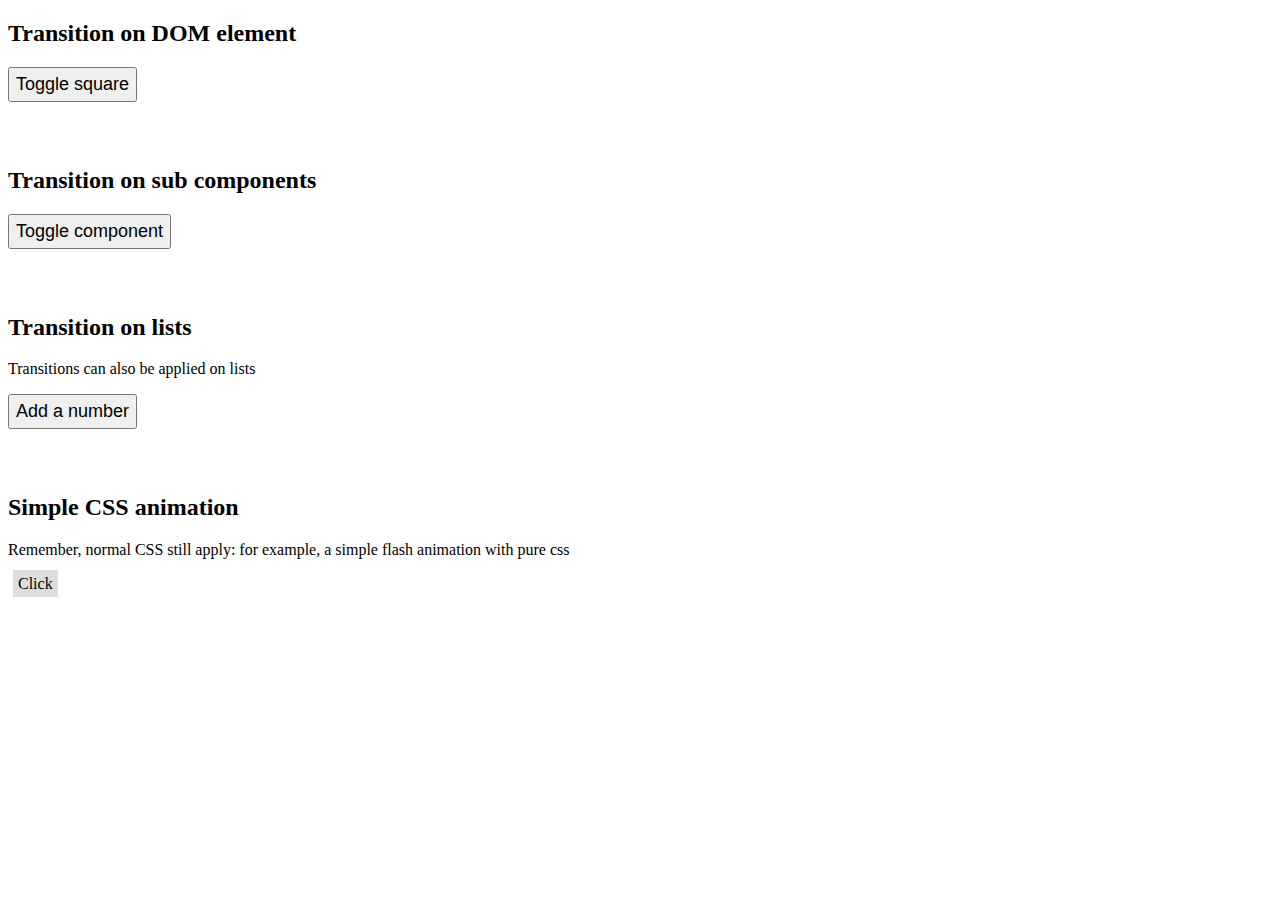
<file: animation/index.html>
<!DOCTYPE html>
<html lang="en">
<head>
    <meta charset="UTF-8"/>
    <title>OWL Todo App</title>
    <link rel="stylesheet" href="app_style.css"/>
    <script src="owl.js"></script>
    <script src="app.js"></script>
</head>
<body>
</body>


</html>
</file>
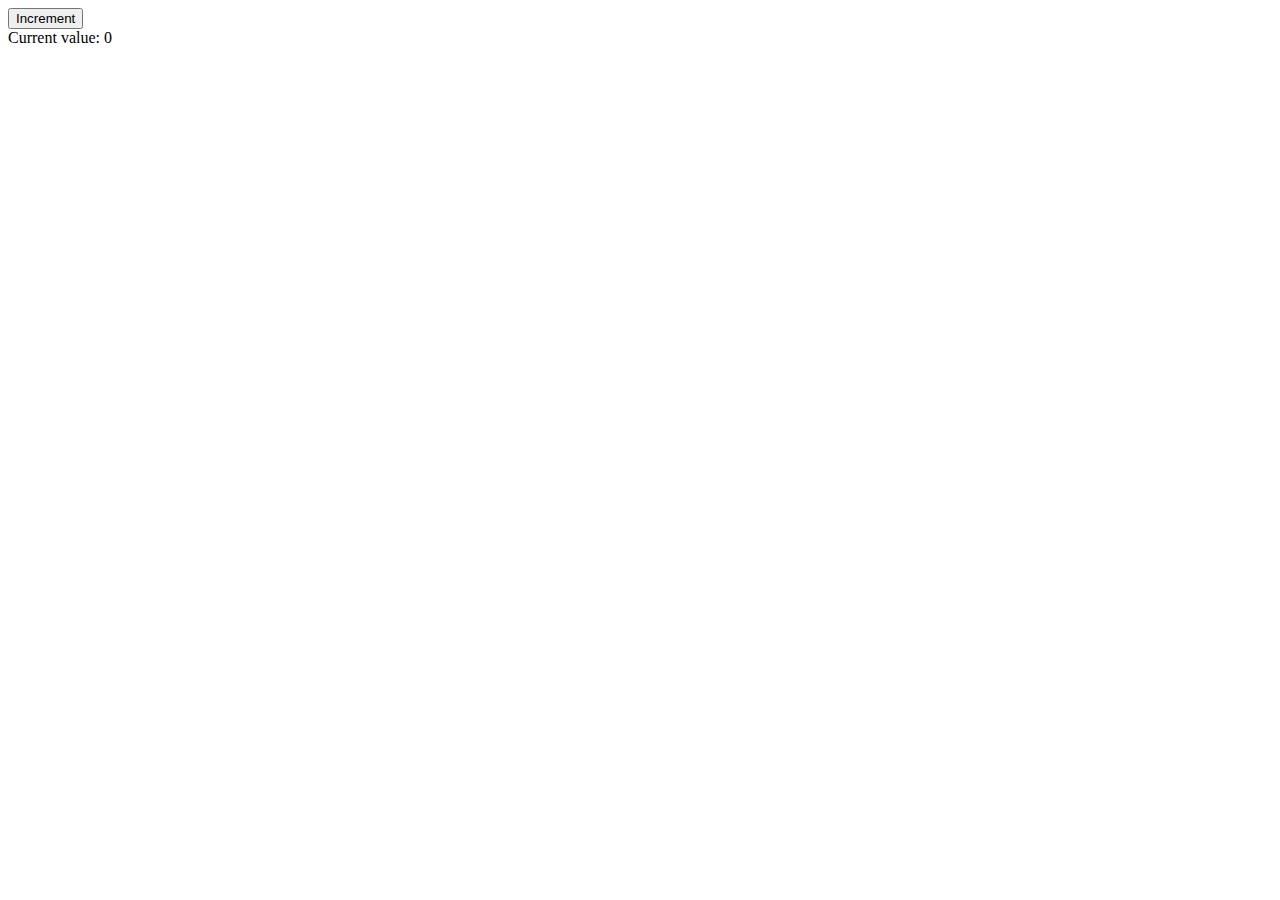
<file: asynchronous comp/index.html>
<!DOCTYPE html>
<html lang="en">
<head>
    <meta charset="UTF-8"/>
    <title>OWL Todo App</title>
    <link rel="stylesheet" href="app_style.css"/>
    <script src="owl.js"></script>
    <script src="app.js"></script>
</head>
<body>

</body>
</html>
</file>
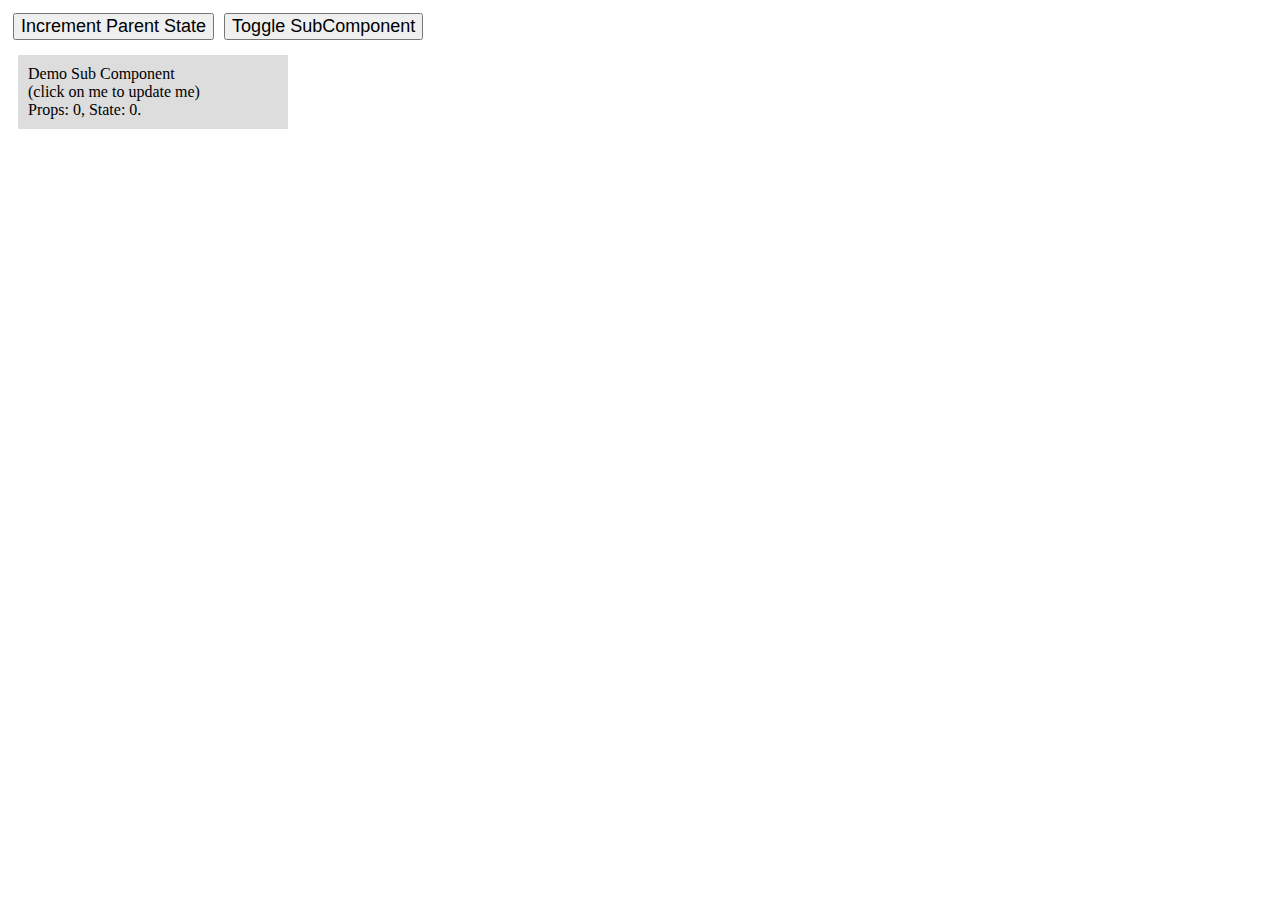
<file: lifecycle demo/index.html>
<!DOCTYPE html>
<html lang="en">
<head>
    <meta charset="utf-8">
    <title>OWL App</title>
    <link rel="icon" href="data:,">

    <script src="owl.js"></script>
    <link rel="stylesheet" href="app.css">
    <script src="app.js"></script>
</head>
<body>
<div id="MyFirstApps">

</div>
</body>
</html>
</file>
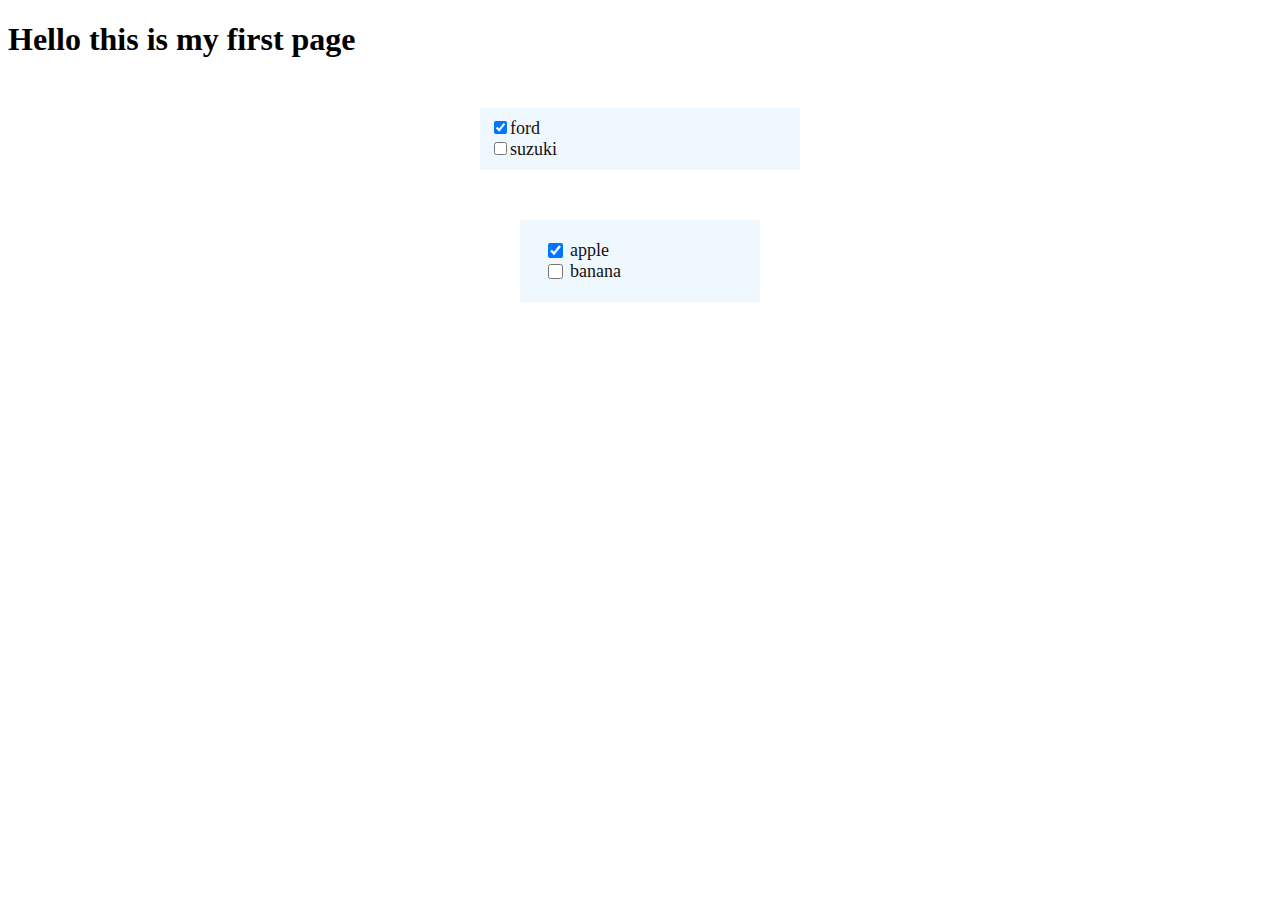
<file: Owl Demo/index.html>
<!DOCTYPE html>
<html lang="en">
    <head>
        <meta charset="UTF-8"/>
        <title>OWL Todo App</title>
        <link rel="stylesheet" href="app_style.css"/>
        <script src="owl.js"></script>
        <script src="app.js"></script>
    </head>
    <body>
        <h1> Hello this is my first page</h1>
    </body>
</html>
</file>
<file: animation/app_style.css>
button {
    font-size: 18px;
    height: 35px;
}

.btn {
    cursor: pointer;
    padding: 5px;
    margin: 5px;
    background-color: #dddddd;
}

.flash {
    background-position: center;
    transition: background .6s;
}

.flash:active {
  background-color: gray;
  transition: background 0s;
}

.square {
    background-color: red;
    width: 100px;
    height: 70px;
    color: white;
    margin: 0 20px;
    font-size: 24px;
    line-height: 70px;
    text-align: center;
}

.fade-enter-active, .fade-leave-active {
    transition: opacity .6s;
}

.fade-enter, .fade-leave-to {
    opacity: 0;
}

.demo {
    display: flex;
    height: 80px;
}

.clickcounter {
    margin-left: 20px;
    height: 50px;
    background-color: blue;
    color: white;
}

.numberspan {
    border: 1px solid green;
    margin: 5px;
    padding: 5px;
}
</file>
<file: asynchronous comp/app_style.css>

</file>
<file: lifecycle demo/app.css>
button {
    font-size: 18px;
    margin: 5px;
}

.demo {
    margin: 10px;
    padding: 10px;
    background-color: #dddddd;
    width: 250px;
}
</file>
<file: Owl Demo/app_style.css>
.div_style {
  width: 300px;
  margin: 50px auto;
  background: aliceblue;
  padding: 10px;
}

.subdiv {
  font-size: 18px;
  color: #111111;
}
.task-list {
  width: 200px;
  margin: 50px auto;
  background: aliceblue;
  padding: 20px;
}
.task {
  font-size: 18px;
  color: #111111;
  display: grid;
  grid-template-columns: 30px auto 30px;
}
</file>
